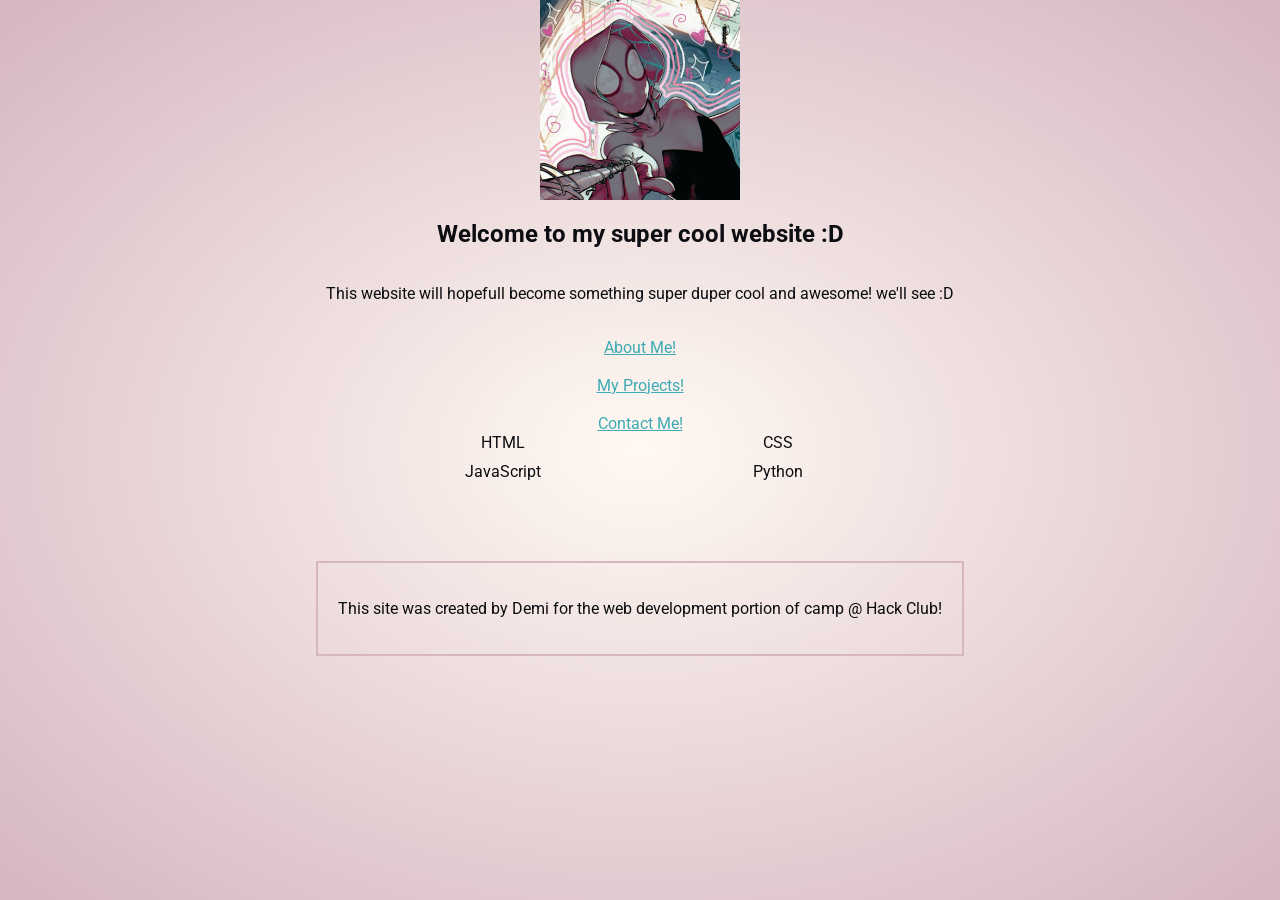
<file: index.html>
<!DOCTYPE=html>
<html lang="en">

<head>
    <title>Home // Mimi's Starry Kingdom</title>
    <link rel="preconnect" href="https://fonts.googleapis.com">
    <link rel="preconnect" href="https://fonts.gstatic.com" crossorigin>
    <link href="https://fonts.googleapis.com/css2?family=Roboto:wght@300;400;500;700&display=swap" rel="stylesheet">
    <link href="styles.css" rel="stylesheet">
    <link rel="icon" href="favicon.ico">
</head>
<body>
    <img src="Spider man icon.jpg" alt="cool pfp" class="pic">
    <h2>Welcome to my super cool website :D</h2>
    <p> This website will hopefull become something super duper cool and awesome! we'll see :D</p>
    <br>
    <a href="about.html">About Me!</a>
    <br>
    <a href="projects.html">My Projects!</a>
    <br>
    <a href="contact.html">Contact Me!</a>
    </div>
    <div class="favorites">
    <div>HTML</div>
    <div>CSS</div>
    <div>JavaScript</div>
    <div>Python</div>
</div>
    <footer>
        <p>This site was created by Demi for the web development portion of camp @ Hack Club!</p>
    </footer>
</body>
</html>
</file>
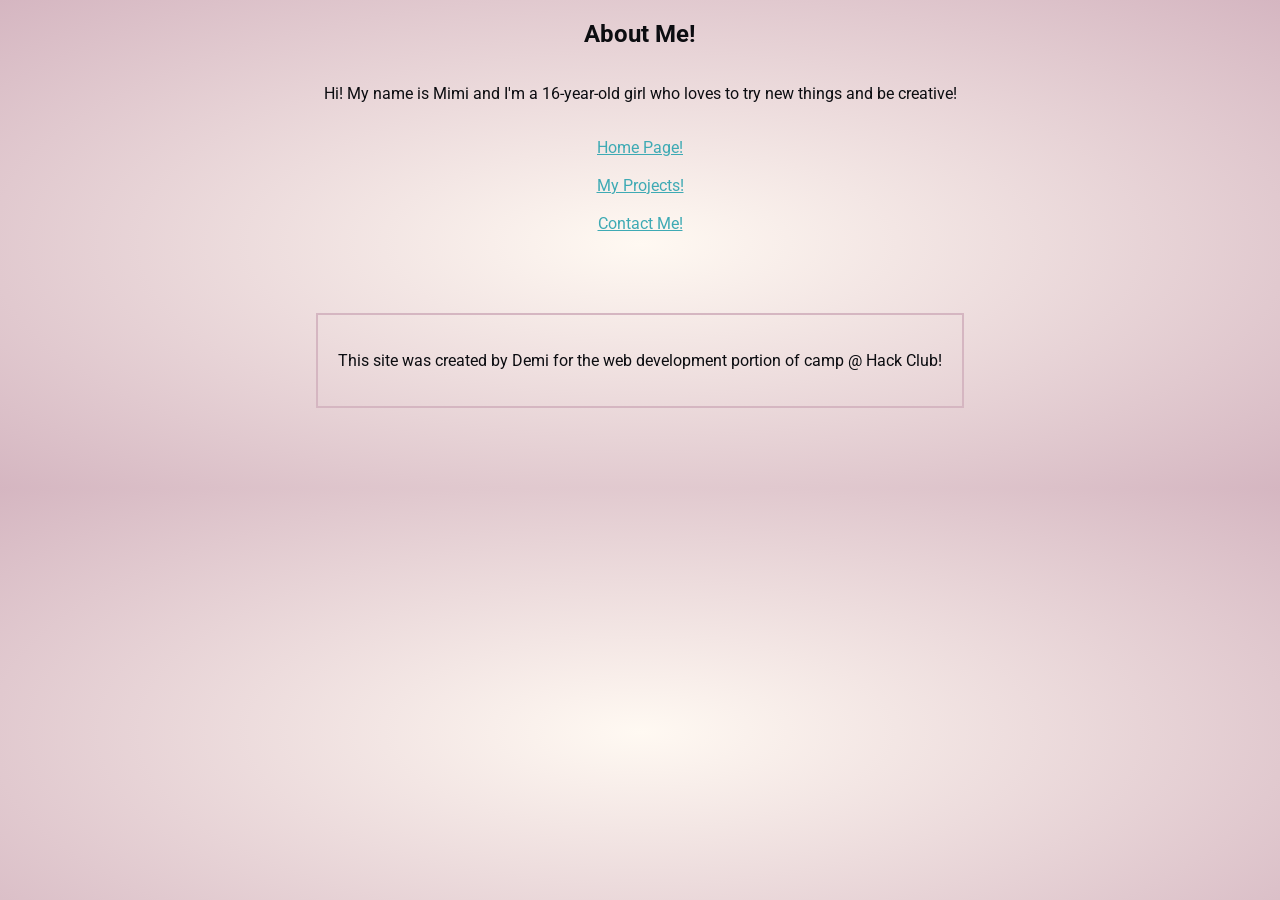
<file: about.html>
<!DOCTYPE html>
<html lang="en">

<head>
    <title>About Me // Mimi's Starry Kingdom</title>
    <link rel="preconnect" href="https://fonts.googleapis.com">
    <link rel="preconnect" href="https://fonts.gstatic.com" crossorigin>
    <link href="https://fonts.googleapis.com/css2?family=Roboto:wght@300;400;500;700&display=swap" rel="stylesheet">
    <link rel="icon" href="favicon.ico">
    <link rel="stylesheet" href="styles.css">
    
</head>

<body>
    <h2>About Me!</h2>
    <p>Hi! My name is Mimi and I'm a 16-year-old girl who loves to try new things and be creative!</p> 
    <br>
    <a href="index.html">Home Page!</a>
    <br>
    <a href="projects.html">My Projects!</a>
    <br>
    <a href="contact.html">Contact Me!</a>
    <footer>
        <p>This site was created by Demi for the web development portion of camp @ Hack Club!</p>
    </footer>
</body>
</html>
</file>
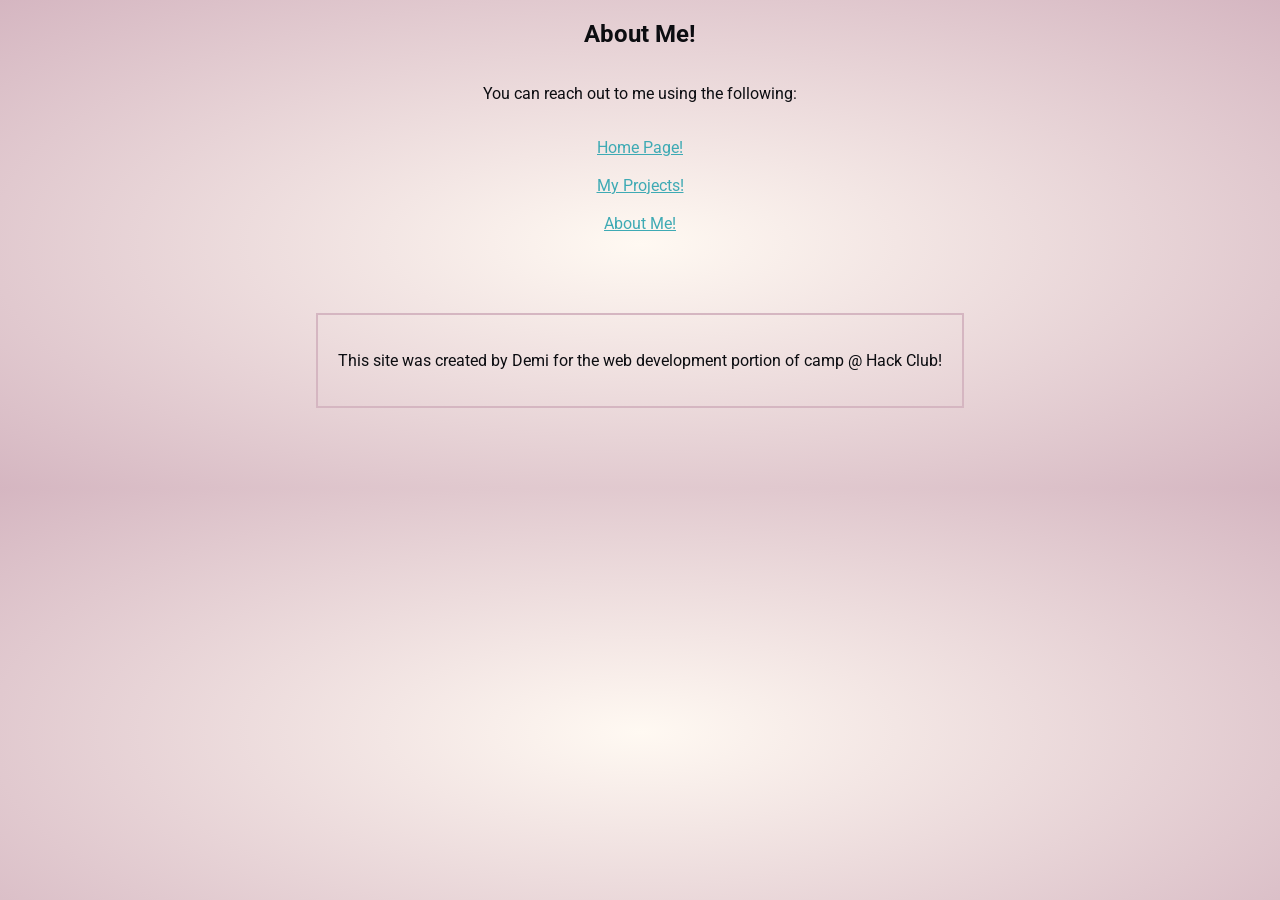
<file: contact.html>
<!DOCTYPE html>
<html lang="en">

<head>
    <title>About Me // Mimi's Starry Kingdom</title>
    <link rel="preconnect" href="https://fonts.googleapis.com">
    <link rel="preconnect" href="https://fonts.gstatic.com" crossorigin>
    <link href="https://fonts.googleapis.com/css2?family=Roboto:wght@300;400;500;700&display=swap" rel="stylesheet">
    <link rel="icon" href="favicon.ico">
    <link rel="stylesheet" href="styles.css">
    
</head>

<body>
    <h2>About Me!</h2>
    <p>You can reach out to me using the following:</p> 
    <br>
    <a href="index.html">Home Page!</a>
    <br>
    <a href="projects.html">My Projects!</a>
    <br>
    <a href="about.html">About Me!</a>
    <footer>
        <p>This site was created by Demi for the web development portion of camp @ Hack Club!</p>
    </footer>
</body>
</html>
</file>
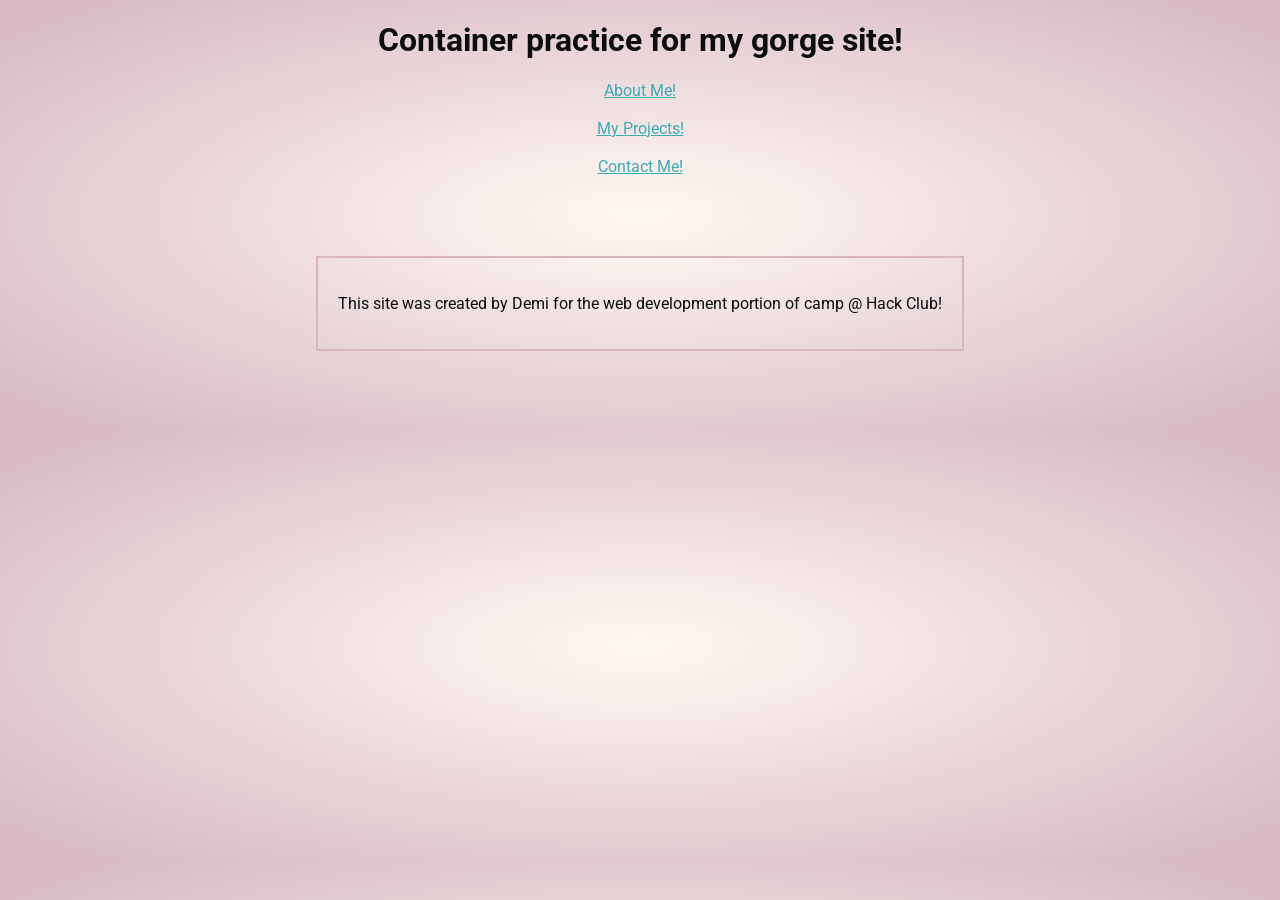
<file: containers.html>
<!DOCTYPE html>
<html lang="en">

<head>
    <title>Container practice! // Mimi's Starry Kingdom</title>
    <link rel="preconnect" href="https://fonts.googleapis.com">
    <link rel="preconnect" href="https://fonts.gstatic.com" crossorigin>
    <link href="https://fonts.googleapis.com/css2?family=Roboto:wght@300;400;500;700&display=swap" rel="stylesheet">
    <link rel="icon" href="favicon.ico">
    <link rel="stylesheet" href="styles.css">
    
</head>

<body>
   <header>
        <h1> Container practice for my gorge site!</h1>
    </header>
    <a href="about.html">About Me!</a>
    <br>
    <a href="projects.html">My Projects!</a>
    <br>
    <a href="contact.html">Contact Me!</a>
    <footer>
        <p>This site was created by Demi for the web development portion of camp @ Hack Club!</p>
    </footer>
    
</body>
</html>
</file>
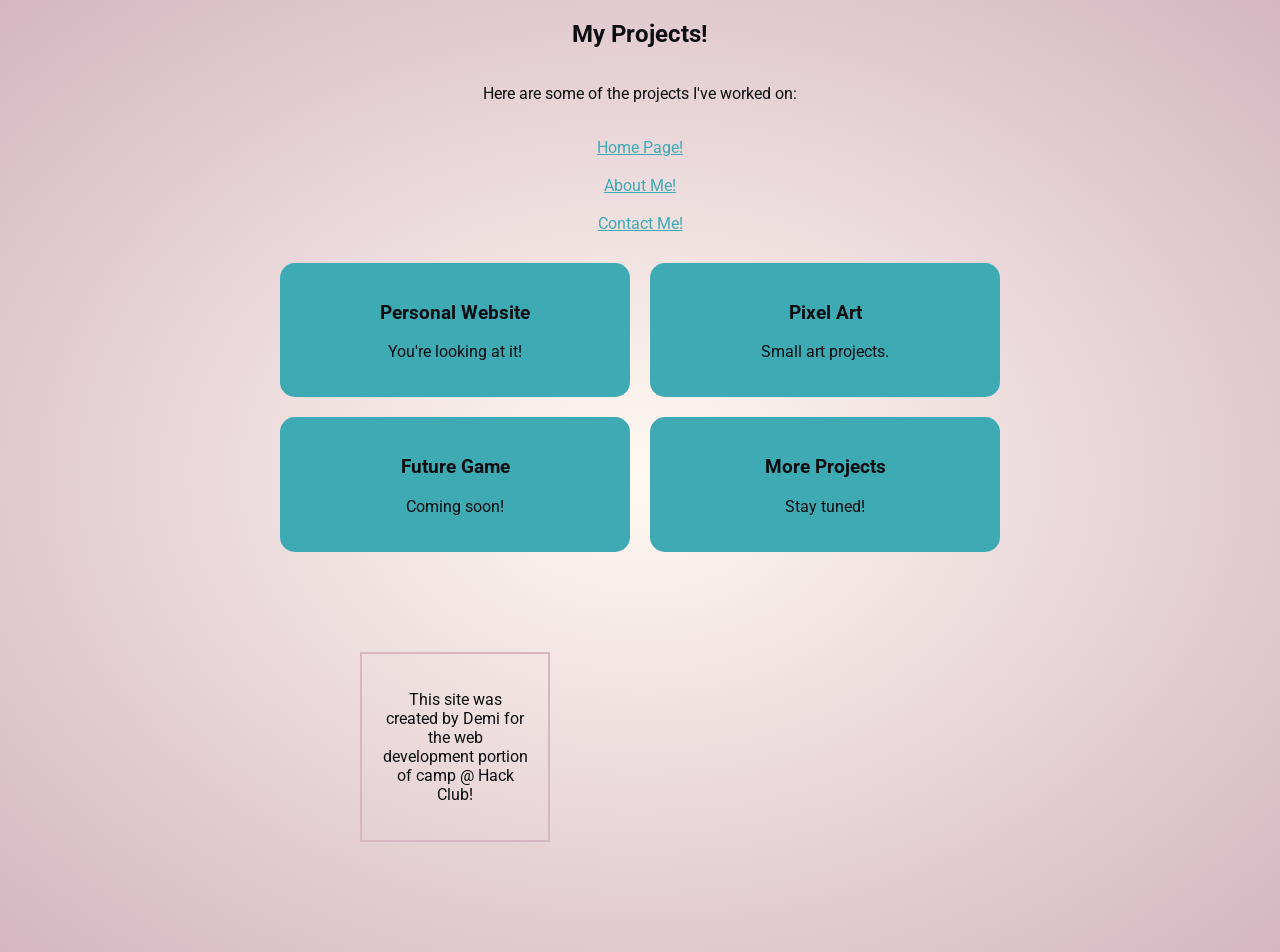
<file: projects.html>
<!DOCTYPE html>
<html lang="en">

<head>
    <title>Projects! // Mimi's Starry Kingdom</title>
    <link rel="preconnect" href="https://fonts.googleapis.com">
    <link rel="preconnect" href="https://fonts.gstatic.com" crossorigin>
    <link href="https://fonts.googleapis.com/css2?family=Roboto:wght@300;400;500;700&display=swap" rel="stylesheet">
    <link rel="icon" href="favicon.ico">
    <link rel="stylesheet" href="styles.css">
    
</head>

<body>
    <h2>My Projects!</h2>
    <p>Here are some of the projects I've worked on:</p>
    <br>
    <a href="index.html">Home Page!</a>
    <br>
    <a href="about.html">About Me!</a>
    <br>
    <a href="contact.html">Contact Me!</a>
    <div class="projects">
    <div class="project-box">
        <h3>Personal Website</h3>
        <p>You're looking at it!</p>
    </div>

    <div class="project-box">
        <h3>Pixel Art</h3>
        <p>Small art projects.</p>
    </div>

    <div class="project-box">
        <h3>Future Game</h3>
        <p>Coming soon!</p>
    </div>

    <div class="project-box">
        <h3> More Projects</h3>
        <p>Stay tuned!</p>
    </div>
    <footer>
        <p>This site was created by Demi for the web development portion of camp @ Hack Club!</p>
    </footer>
</body>
</html>
</file>
<file: styles.css>
:root{
    --bg: #FFF9F2;
    --bg2: #D5B6C1;

    --pink: #FFAEC9;
    --pink-dark: #D74A77;

    --text: #0C0D11;
    --shadow: #D5B6C1;

    --teal: #3EAAB4;
}

body {
    font-family: "Roboto", sans-serif;
    display: flex;
    flex-direction: column;
    align-items: center;
    justify-content: center;
    background: radial-gradient(var(--bg), var(--bg2));
    color: var(--text);
    max-width: 900px;
    margin: auto;
}

img {
    height: 200px;
}

a {
    color: var(--teal);
}

a:hover {
    color: var(--pink-dark);
}

header {
    text-align: center;
}
footer {
    border: linear-gradient(var(--pink-dark), var(--teal));
    padding: 20px;
    margin: 80px;
    border: 2px solid var(--shadow);
    display: flex;
    text-align: center;

}
.card {
    background: linear-gradient(var(--bg2), var(--pink));
    border: 2px solid var(--shadow);
    padding: 20px;
    text-align: center;
    border-radius: 10px;
    text-align: center;
}
.box {
    background: linear-gradient(var(--bg2), var(--pink));
    padding: 15px;
    border-radius: 10px;
    text-align: center;
}
.projects {
    display: grid;
    grid-template-columns: 1fr 1fr;
    gap: 20px;
    width: 80%;
    margin: 30px auto;
    text-align: center;
}

.project-box {
    background: var(--teal);
    padding: 20px;
    border-radius: 15px;
    text-align: center;
}
.favorites {
    display: grid;
    grid-template-columns: repeat(2, 1fr);
    gap: 10px;
    width: 60%;
    animation: fade 1s;
    text-align: center;
}
.project-box:hover {
    transform: scale(1.05);
    transition: 0.3s;
}
</file>
